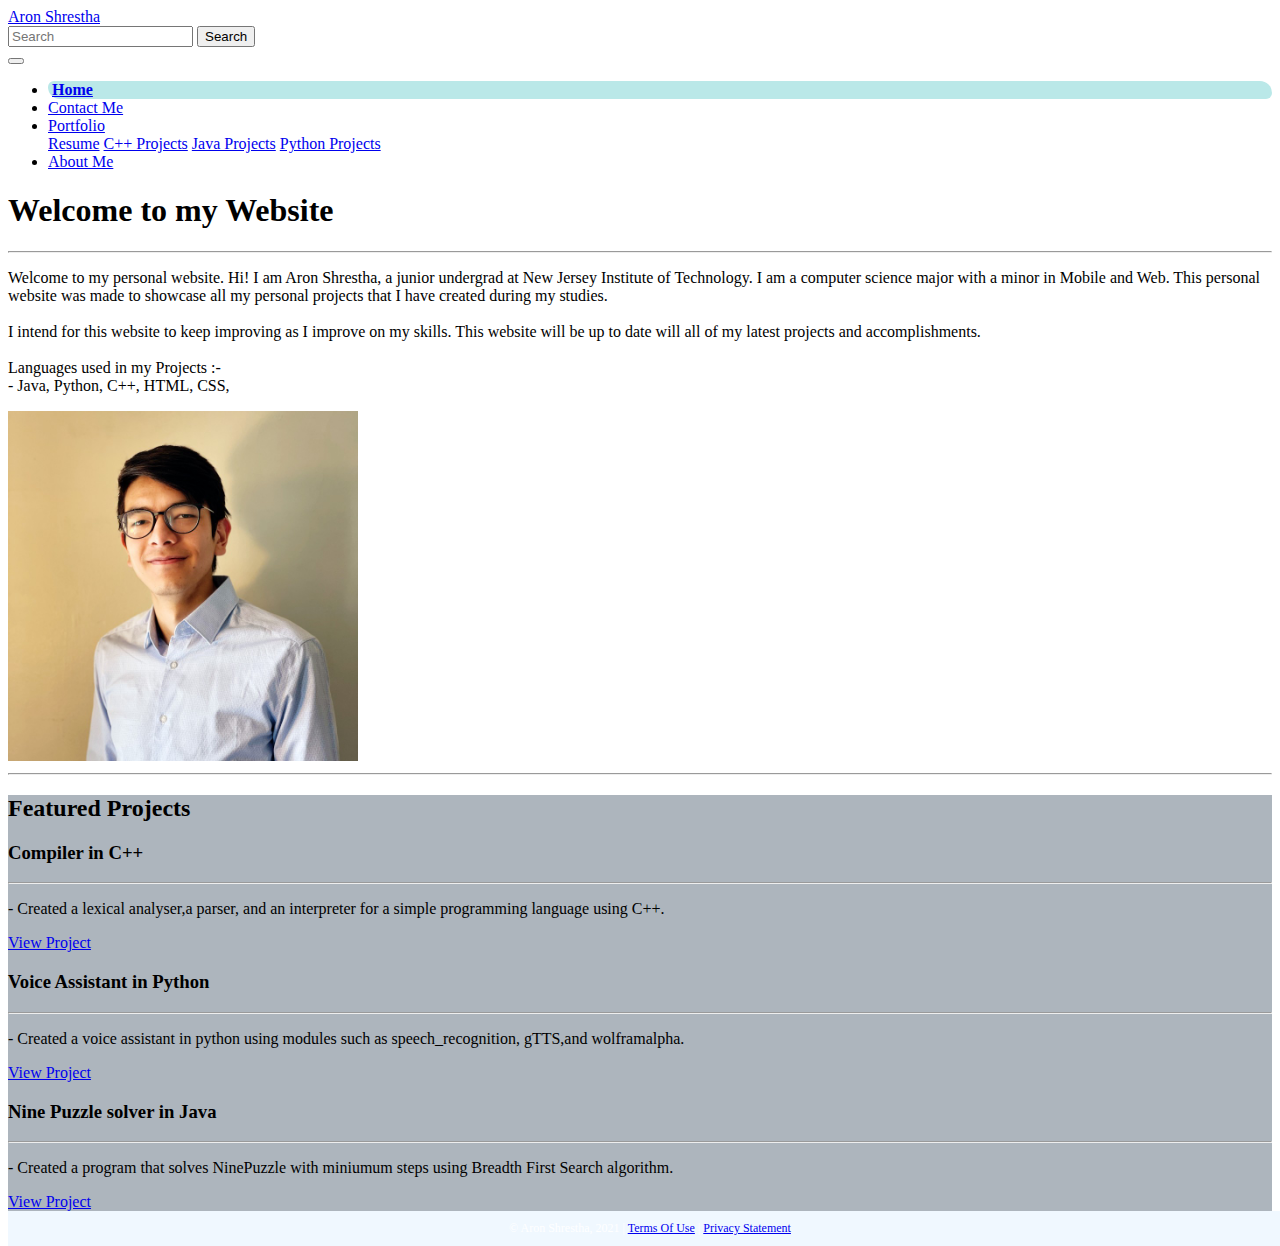
<file: index.html>
<!--DEVELOPER: Aron Shrestha, IS117-003, Fall-2021, 2021 -->

<!DOCTYPE html>
<html lang="en">
<head>
    <meta charset="UTF-8">
    <title>Web Project-Aron Shrestha</title>
    <link rel="shortcut icon" href="./icons/Logo%2032_32%20px.png">
    <!-- CSS only -->
    <link href="https://cdn.jsdelivr.net/npm/bootstrap@5.0.2/dist/css/bootstrap.min.css"
          rel="stylesheet"
          integrity="sha384-EVSTQN3/azprG1Anm3QDgpJLIm9Nao0Yz1ztcQTwFspd3yD65VohhpuuCOmLASjC"
          crossorigin="anonymous">
    <link href="styles/main.css" rel="stylesheet">
</head>
<body>
<div class="content">
<header>
    <nav class="navbar navbar-dark bg-dark">
        <div class="container-fluid">
            <a class="navbar-brand" href="index.html">Aron Shrestha</a>
            <form class="d-flex">
                <input class="form-control me-2" type="search" placeholder="Search" aria-label="Search">
                <button class="btn btn-outline-success" type="submit">Search</button>
            </form>
        </div>
    </nav>
</header>
<div class="container-fluid">
    <div class="row">
        <nav class="navbar navbar-expand-md
                    justify-content-start
                    bg-light navbar-light col-12">
            <!-- Brand -->
<!--            <a class="navbar-brand" href="#">Logo</a>-->
            <!-- Responsive Button for the smaller menu -->
            <button class="navbar-toggler" type="button"
                    data-bs-toggle="collapse" data-bs-target="#collapsibleNavbar">
                <span class="navbar-toggler-icon"></span>
            </button>
            <div class="collapse navbar-collapse justify-content-evenly" id="collapsibleNavbar">

                <ul class="navbar-nav">
                    <!-- Links -->
                    <li class="nav-item current">
                        <a class="nav-link" href="index.html">Home</a>
                    </li>
                    <li class="nav-item">
                        <a class="nav-link" href="./pages/contact.html">Contact Me</a>
                    </li>

                    <!-- Dropdown -->
                    <li class="nav-item dropdown">
                        <a class="nav-link dropdown-toggle" href="#" id="navbardrop"
                           data-toggle="dropdown" role="button" data-bs-toggle="dropdown" aria-expanded="false">
                            Portfolio
                        </a>
                        <div class="dropdown-menu">
                            <a class="dropdown-item" href="./pages/resume.html">Resume</a>
                            <a class="dropdown-item" href="./pages/cproj.html">C++ Projects</a>
                            <a class="dropdown-item" href="./pages/javaproj.html">Java Projects</a>
                            <a class="dropdown-item" href="./pages/pythonproj.html">Python Projects</a>
                        </div>
                    </li>

                    <li class="nav-item">
                        <a class="nav-link" href="./pages/aboutme.html">About Me</a>
                    </li>
                </ul>
            </div>
        </nav>
    </div>

    <main>
        <div class="container-lg bg-dark text-light p5 border-top border-primary border-5 mt-3">
            <div class="container-lg bg-dark p-5">
                <h1 class="display-5 text-center">Welcome to my Website</h1>
                <hr>
                <div class="row">
                    <p class="col-md-8 col-lg-9">Welcome to my personal website. Hi! I am Aron Shrestha, a junior undergrad at New Jersey Institute of Technology. I am a computer science
                        major with a minor in Mobile and Web. This personal website was made to showcase all my personal projects that I have created during my studies. <br><br>
                        I intend for this website to keep improving as I improve on my skills. This website will be up to date will all of my latest projects and accomplishments.<br><br>
                        Languages used in my Projects :- <br>
                        - Java, Python, C++, HTML, CSS,
                    </p>
                    <img src="./images/mypic1.jpg" class="col-md-4 col-lg-3 img-fluid rounded-circle float-end mx-auto" style="max-width: 350px;" alt="A picture of me">
                </div>
            </div>
        </div>
        <center><hr class="col-10"></center>
        <div class="container-lg bg-primary p-4">
            <h2 class="display-6 p-3">Featured Projects</h2>
            <div class="row pt-3 mx-3 text-center">
                <div class="col-md-4">
                <div class="card border border-primary border-2 pb-2 mb-3">
                    <div class="card-body">
                        <h3 class="card-title">Compiler in C++</h3>
                        <hr>
                        <p class="card-text">
                            - Created a lexical analyser,a parser, and an interpreter for a simple programming language using C++.
                        </p>
                        <a href="https://github.com/aron-s/Lexical-Analyser" class="btn btn-primary mt-3" target="_blank">View Project</a>
                    </div>
                </div>
                </div>
                <div class="col-md-4">
                    <div class="card border border-primary border-2 pb-2 mb-3">
                        <div class="card-body">
                            <h3 class="card-title">Voice Assistant in Python</h3>
                            <hr>
                            <p class="card-text">
                                - Created a voice assistant in python using modules such as speech_recognition, gTTS,and wolframalpha.
                            </p>
                            <a href="https://github.com/aron-s/Virtual-assistant" class="btn btn-primary mt-3" target="_blank">View Project</a>
                        </div>
                    </div>
                </div>
                <div class="col-md-4">
                    <div class="card border border-primary border-2 pb-2 mb-3">
                        <div class="card-body">
                            <h3 class="card-title">Nine Puzzle solver in Java</h3>
                            <hr>
                            <p class="card-text">
                                - Created a program that solves NinePuzzle with miniumum steps using Breadth First Search algorithm.
                            </p>
                            <a href="https://github.com/aron-s/NinePuzzle" class="btn btn-primary mt-3" target="_blank">View Project</a>
                        </div>
                    </div>
                </div>
            </div>
        </div>
    </main>
</div>
</div>

<footer class="footer page-footer font-small mt-3">
    <div class="container">
        <div class="row">
            <span class="text-muted">&copy; Aron Shrestha, 2021 |  <a href="#">Terms Of Use</a>  |  <a href="#">Privacy Statement</a></span>
        </div>
    </div>
</footer>

<!-- Javascript Bundle with Popper -->
<script src="https://cdn.jsdelivr.net/npm/bootstrap@5.0.2/dist/js/bootstrap.bundle.min.js"
        integrity="sha384-MrcW6ZMFYlzcLA8Nl+NtUVF0sA7MsXsP1UyJoMp4YLEuNSfAP+JcXn/tWtIaxVXM"
        crossorigin="anonymous">
</script>

</body>
</html>
</file>
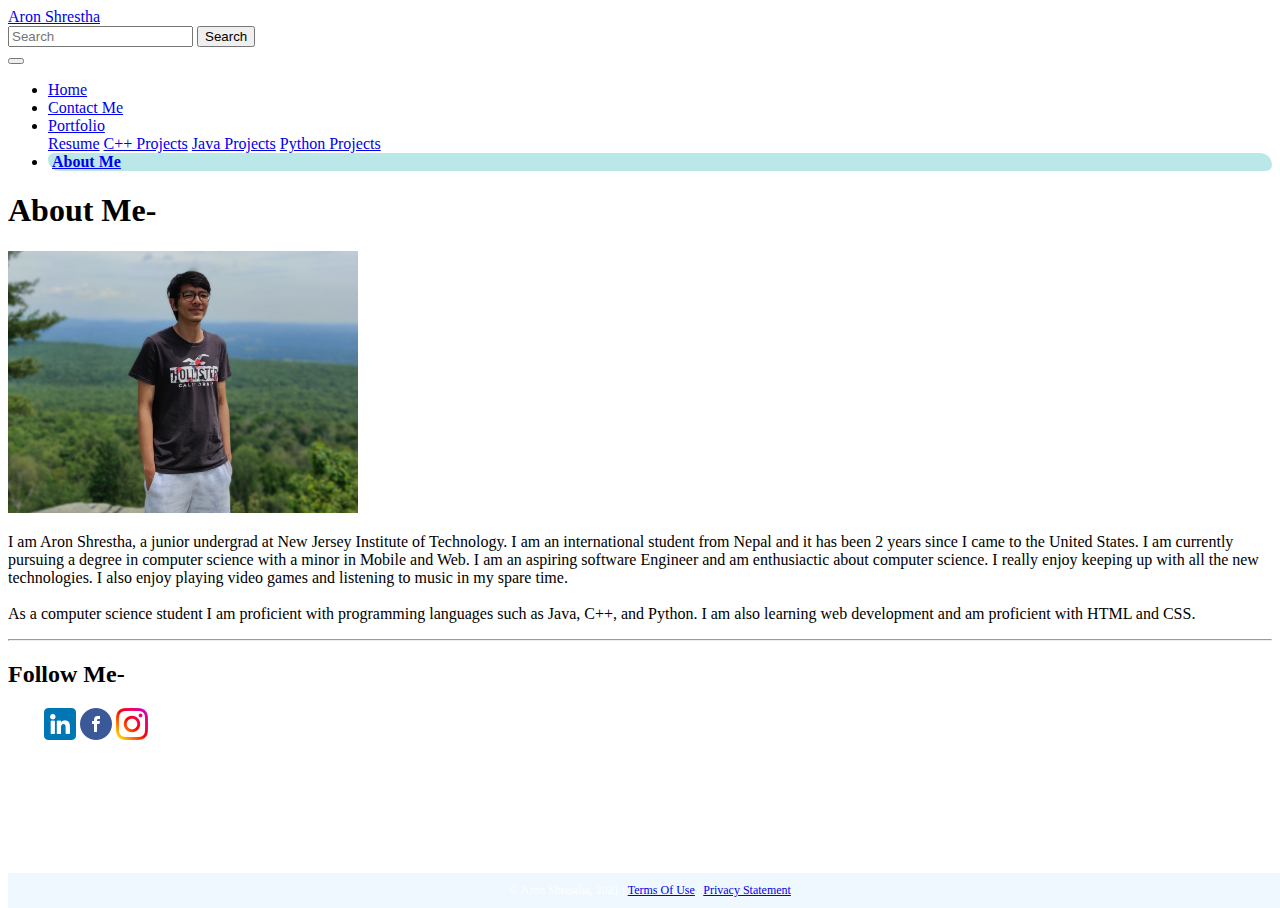
<file: pages/aboutme.html>
<!--DEVELOPER: Aron Shrestha, IS117-003, Fall-2021, 2021 -->

<!DOCTYPE html>
<html lang="en">
<head>
    <meta charset="UTF-8">
    <title>Web Project-Aron Shrestha</title>
    <link rel="shortcut icon" href="../icons/Logo%2032_32%20px.png">
    <!-- CSS only -->
    <link href="https://cdn.jsdelivr.net/npm/bootstrap@5.0.2/dist/css/bootstrap.min.css"
          rel="stylesheet"
          integrity="sha384-EVSTQN3/azprG1Anm3QDgpJLIm9Nao0Yz1ztcQTwFspd3yD65VohhpuuCOmLASjC"
          crossorigin="anonymous">
    <link href="../styles/main.css" rel="stylesheet">
</head>
<body>
<div class="content">
<header>
    <nav class="navbar navbar-dark bg-dark">
        <div class="container-fluid">
            <a class="navbar-brand" href="../index.html">Aron Shrestha</a>
            <form class="d-flex">
                <input class="form-control me-2" type="search" placeholder="Search" aria-label="Search">
                <button class="btn btn-outline-success" type="submit">Search</button>
            </form>
        </div>
    </nav>
</header>
<div class="container-fluid">
    <div class="row">
        <nav class="navbar navbar-expand-md
                    justify-content-start
                    bg-light navbar-light col-12">
            <!-- Brand -->
            <!--            <a class="navbar-brand" href="#">Logo</a>-->
            <!-- Responsive Button for the smaller menu -->
            <button class="navbar-toggler" type="button"
                    data-bs-toggle="collapse" data-bs-target="#collapsibleNavbar">
                <span class="navbar-toggler-icon"></span>
            </button>
            <div class="collapse navbar-collapse justify-content-evenly" id="collapsibleNavbar">

                <ul class="navbar-nav">
                    <!-- Links -->
                    <li class="nav-item">
                        <a class="nav-link" href="../index.html">Home</a>
                    </li>
                    <li class="nav-item">
                        <a class="nav-link" href="./contact.html">Contact Me</a>
                    </li>

                    <!-- Dropdown -->
                    <li class="nav-item dropdown">
                        <a class="nav-link dropdown-toggle" href="#" id="navbardrop"
                           data-toggle="dropdown" role="button" data-bs-toggle="dropdown" aria-expanded="false">
                            Portfolio
                        </a>
                        <div class="dropdown-menu">
                            <a class="dropdown-item" href="./resume.html">Resume</a>
                            <a class="dropdown-item" href="./cproj.html">C++ Projects</a>
                            <a class="dropdown-item" href="./javaproj.html">Java Projects</a>
                            <a class="dropdown-item" href="./pythonproj.html">Python Projects</a>
                        </div>
                    </li>

                    <li class="nav-item current">
                        <a class="nav-link" href="./aboutme.html">About Me</a>
                    </li>

                </ul>
            </div>
        </nav>
    </div>

    <main>
        <div class="container-lg bg-light text-dark p5 border-top border-primary border-5 mt-3">
            <div class="container-lg bg-light p-5">
            <h1 class="display-5 mb-5">About Me-</h1>
            <div class="row">
            <img src="../images/mypic.jpg" class="col-md-6 col-lg-3 img-fluid img-thumbnail float-start mx-auto mb-3" alt="A picture of me" style="max-width: 350px;">
            <p class="col-md-6 col-lg-9 px-auto">
                I am Aron Shrestha, a junior undergrad at New Jersey Institute of Technology. I am an international student from Nepal and it has been 2 years
                since I came to the United States. I am currently pursuing a degree in computer science with a minor in Mobile and Web. I am an aspiring software Engineer and am enthusiactic about computer science. I really enjoy
                keeping up with all the new technologies. I also enjoy playing video games and listening to music in my spare time.<br><br>
                As a computer science student I am proficient with programming languages such as Java, C++, and Python. I am also learning web development and am proficient with
                HTML and CSS.
            </p>
            </div>
            </div>
        </div>
        <center><hr class="col-10"></center>
        <div class="container-md bg-dark text-light p5">
            <h2 class="display-6 pt-3 px-3">Follow Me-</h2>
            <div class="pb-3 px-3">
                <a href="https://github.com/aron-s"><img src="../icons/GitHub-Mark-Light-32px.png" class="p-3" alt="github icon"></a>
                <a href="https://www.linkedin.com/in/aron-shrestha-b9507a1ba/"><img src="../icons/linkedin.png" class="p-3" alt="linkedIn icon"></a>
                <a href="https://www.facebook.com"><img src="../icons/facebook.png" class="p-3" alt="facebook icon"></a>
                <a href="https://www.instagram.com"><img src="../icons/instagram.png" class="p-3" alt="instagram icon"></a>
            </div>
        </div>
    </main>

</div>
</div>
<footer class="footer page-footer font-small mt-3">
    <div class="container">
        <div class="row">
            <span class="text-muted">&copy; Aron Shrestha, 2021 |  <a href="#">Terms Of Use</a>  |  <a href="#">Privacy Statement</a></span>
        </div>
    </div>
</footer>

<!-- Javascript Bundle with Popper -->
<script src="https://cdn.jsdelivr.net/npm/bootstrap@5.0.2/dist/js/bootstrap.bundle.min.js"
        integrity="sha384-MrcW6ZMFYlzcLA8Nl+NtUVF0sA7MsXsP1UyJoMp4YLEuNSfAP+JcXn/tWtIaxVXM"
        crossorigin="anonymous">
</script>

</body>
</html>
</file>
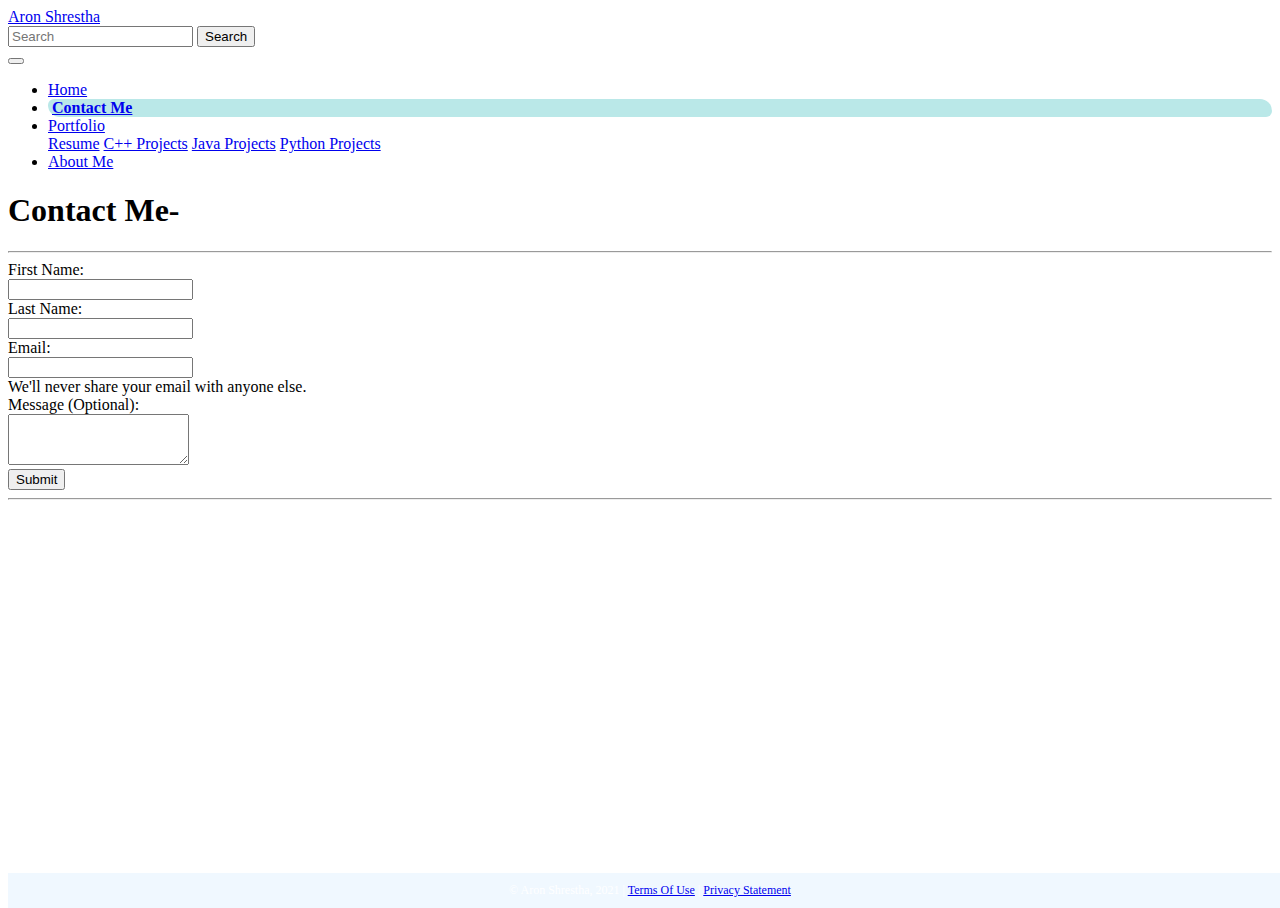
<file: pages/contact.html>
<!--DEVELOPER: Aron Shrestha, IS117-003, Fall-2021, 2021 -->

<!DOCTYPE html>
<html lang="en">
<head>
    <meta charset="UTF-8">
    <title>Web Project-Aron Shrestha</title>
    <link rel="shortcut icon" href="../icons/Logo%2032_32%20px.png">
    <!-- CSS only -->
    <link href="https://cdn.jsdelivr.net/npm/bootstrap@5.0.2/dist/css/bootstrap.min.css"
          rel="stylesheet"
          integrity="sha384-EVSTQN3/azprG1Anm3QDgpJLIm9Nao0Yz1ztcQTwFspd3yD65VohhpuuCOmLASjC"
          crossorigin="anonymous">
    <link href="../styles/main.css" rel="stylesheet">
</head>
<body>
<div class="content">
<header>
    <nav class="navbar navbar-dark bg-dark">
        <div class="container-fluid">
            <a class="navbar-brand" href="../index.html">Aron Shrestha</a>
            <form class="d-flex">
                <input class="form-control me-2" type="search" placeholder="Search" aria-label="Search">
                <button class="btn btn-outline-success" type="submit">Search</button>
            </form>
        </div>
    </nav>
</header>
<div class="container-fluid">
    <div class="row">
        <nav class="navbar navbar-expand-md
                    justify-content-start
                    bg-light navbar-light col-12">
            <!-- Brand -->
            <!--            <a class="navbar-brand" href="#">Logo</a>-->
            <!-- Responsive Button for the smaller menu -->
            <button class="navbar-toggler" type="button"
                    data-bs-toggle="collapse" data-bs-target="#collapsibleNavbar">
                <span class="navbar-toggler-icon"></span>
            </button>
            <div class="collapse navbar-collapse justify-content-evenly" id="collapsibleNavbar">

                <ul class="navbar-nav">
                    <!-- Links -->
                    <li class="nav-item">
                        <a class="nav-link" href="../index.html">Home</a>
                    </li>
                    <li class="nav-item current">
                        <a class="nav-link" href="./contact.html">Contact Me</a>
                    </li>

                    <!-- Dropdown -->
                    <li class="nav-item dropdown">
                        <a class="nav-link dropdown-toggle" href="#" id="navbardrop"
                           data-toggle="dropdown" role="button" data-bs-toggle="dropdown" aria-expanded="false">
                            Portfolio
                        </a>
                        <div class="dropdown-menu">
                            <a class="dropdown-item" href="./resume.html">Resume</a>
                            <a class="dropdown-item" href="./cproj.html">C++ Projects</a>
                            <a class="dropdown-item" href="./javaproj.html">Java Projects</a>
                            <a class="dropdown-item" href="./pythonproj.html">Python Projects</a>
                        </div>
                    </li>

                    <li class="nav-item">
                        <a class="nav-link" href="./aboutme.html">About Me</a>
                    </li>
                </ul>
            </div>
        </nav>
    </div>

<!--    <div class="col-sm-4  text-center">-->
<!--        <h2>h2 Bootstrap heading (24px)</h2>-->
<!--        <h3>h2 Bootstrap heading (18px)</h3>-->
<!--    </div>-->

    <main class="content">
        <div class="container-md bg-light text-dark p5 border-top border-primary border-5 mt-3">
            <h1 class="text-center pt-3">Contact Me-</h1>
            <div class="row justify-content-md-center">
                <div class="col-md-8">
            <hr>
            <form class="row justify-content-center">
                <div class="col-md-10">
                <div class="mb-3 row">
                    <label for="firstname" class="col-lg-2 col-form-label">First Name:</label>
                    <div class="col-lg-10">
                    <input type="text" class="form-control" id="firstname">
                    </div>
                </div>
                <div class="mb-3 row">
                    <label for="lastname" class="col-lg-2 col-form-label">Last Name:</label>
                    <div class="col-lg-10">
                    <input type="password" class="form-control" id="lastname">
                    </div>
                </div>
                <div class="mb-3 row">
                    <label for="emailadd" class="col-lg-2 col-form-label">Email:</label>
                    <div class="col-lg-10">
                    <input type="email" class="form-control" id="emailadd" aria-describedby="emailHelp">
                    </div>
                    <div id="emailHelp" class="form-text">We'll never share your email with anyone else.</div>
                </div>
                <div class="mb-3 row">
                    <label for="exampleFormControlTextarea1" class="col-lg-2 col-form-label">Message (Optional):</label>
                    <div class="col-lg-10">
                    <textarea class="form-control" id="exampleFormControlTextarea1" rows="3"></textarea>
                    </div>
                </div>
                </div>
                <div class="text-center">
                        <button type="submit" class="btn btn-primary justify-content-center">Submit</button>
                </div>

            </form>

            <hr class="mb-4">
                </div>
            </div>
        </div>
    </main>

</div>
</div>
<footer class="footer page-footer font-small mt-3">
    <div class="container">
        <div class="row">
            <span class="text-muted">&copy; Aron Shrestha, 2021 |  <a href="#">Terms Of Use</a>  |  <a href="#">Privacy Statement</a></span>
        </div>
    </div>
</footer>

<!-- Javascript Bundle with Popper -->
<script src="https://cdn.jsdelivr.net/npm/bootstrap@5.0.2/dist/js/bootstrap.bundle.min.js"
        integrity="sha384-MrcW6ZMFYlzcLA8Nl+NtUVF0sA7MsXsP1UyJoMp4YLEuNSfAP+JcXn/tWtIaxVXM"
        crossorigin="anonymous">
</script>

</body>
</html>
</file>
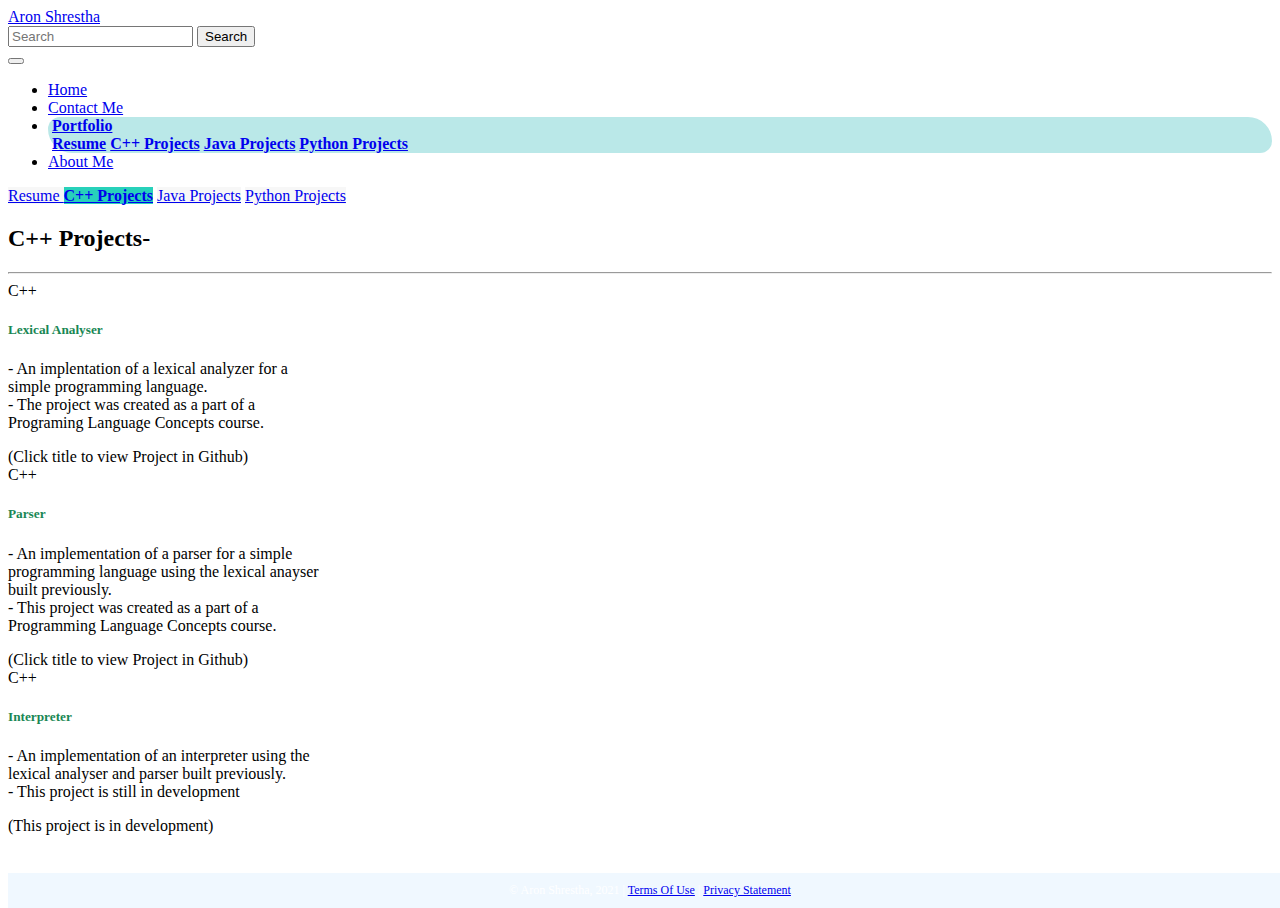
<file: pages/cproj.html>
<!--DEVELOPER: Aron Shrestha, IS117-003, Fall-2021, 2021 -->

<!DOCTYPE html>
<html lang="en">
<head>
    <meta charset="UTF-8">
    <title>Web Project-Aron Shrestha</title>
    <link rel="shortcut icon" href="../icons/Logo%2032_32%20px.png">
    <!-- CSS only -->
    <link href="https://cdn.jsdelivr.net/npm/bootstrap@5.0.2/dist/css/bootstrap.min.css"
          rel="stylesheet"
          integrity="sha384-EVSTQN3/azprG1Anm3QDgpJLIm9Nao0Yz1ztcQTwFspd3yD65VohhpuuCOmLASjC"
          crossorigin="anonymous">
    <link href="../styles/main.css" rel="stylesheet">
</head>
<body>
<div class="content">
    <header>
        <nav class="navbar navbar-dark bg-dark">
            <div class="container-fluid">
                <a class="navbar-brand" href="../index.html">Aron Shrestha</a>
                <form class="d-flex">
                    <input class="form-control me-2" type="search" placeholder="Search" aria-label="Search">
                    <button class="btn btn-outline-success" type="submit">Search</button>
                </form>
            </div>
        </nav>
    </header>
    <div class="container-fluid">
        <div class="row">
            <nav class="navbar navbar-expand-md
                    justify-content-start
                    bg-light navbar-light col-12">
                <!-- Brand -->
                <!--            <a class="navbar-brand" href="#">Logo</a>-->
                <!-- Responsive Button for the smaller menu -->
                <button class="navbar-toggler" type="button"
                        data-bs-toggle="collapse" data-bs-target="#collapsibleNavbar">
                    <span class="navbar-toggler-icon"></span>
                </button>
                <div class="collapse navbar-collapse justify-content-evenly" id="collapsibleNavbar">

                    <ul class="navbar-nav">
                        <!-- Links -->
                        <li class="nav-item">
                            <a class="nav-link" href="../index.html">Home</a>
                        </li>
                        <li class="nav-item">
                            <a class="nav-link" href="./contact.html">Contact Me</a>
                        </li>

                        <!-- Dropdown -->
                        <li class="nav-item dropdown current">
                            <a class="nav-link dropdown-toggle" href="#" id="navbardrop"
                               data-toggle="dropdown" role="button" data-bs-toggle="dropdown" aria-expanded="false">
                                Portfolio
                            </a>
                            <div class="dropdown-menu">
                                <a class="dropdown-item" href="./resume.html">Resume</a>
                                <a class="dropdown-item" href="./cproj.html">C++ Projects</a>
                                <a class="dropdown-item" href="./javaproj.html">Java Projects</a>
                                <a class="dropdown-item" href="./pythonproj.html">Python Projects</a>
                            </div>
                        </li>

                        <li class="nav-item">
                            <a class="nav-link" href="./aboutme.html">About Me</a>
                        </li>
                    </ul>
                </div>
            </nav>
        </div>

        <main>
            <div class="container-lg">
                <div class="row">
                    <div class="col-md-3 mt-3 mt-md-5">
                        <div class="list-group">
                            <a href="./resume.html" class="list-group-item list-group-item-action">
                                Resume
                            </a>
                            <a href="./cproj.html" class="list-group-item list-group-item-action active" aria-current="true">C++ Projects</a>
                            <a href="./javaproj.html" class="list-group-item list-group-item-action">Java Projects</a>
                            <a href="./pythonproj.html" class="list-group-item list-group-item-action ">Python Projects</a>
                        </div>

                    </div>
                    <div class="col-md-9">
                        <div class="container-md bg-light text-dark p-1 p-sm-3 p-md-4 p-lg-5 border-top border-primary border-5 mt-3">
                            <h2 class="display-5">C++ Projects- </h2>
                            <hr>
                            <div class="row row-cols-1 row-cols-md-2 g-4">
                                <div class="col">
                                    <div class="card border-primary mb-3 mx-auto h-100" style="max-width: 20rem;">

                                        <div class="card-header bg-secondary text-light text-center">C++</div>
                                        <div class="card-body text-primary">
                                            <a href="https://github.com/aron-s/Lexical-Analyser" style="text-decoration: none;color: #198754;" target="_blank"><h5 class="card-title">Lexical Analyser</h5></a>
                                            <p class="card-text">- An implentation of a lexical analyzer for a simple programming language. <br> - The project was created as a part of a Programing Language Concepts course.</p>
                                        </div>
                                        <div class="card-footer text-black-50 bg-transparent">(Click title to view Project in Github)</div>
                                    </div>
                                </div>
                                <div class="col">
                                    <div class="card border-primary mb-3 mx-auto h-100" style="max-width: 20rem;">
                                        <div class="card-header bg-secondary text-light text-center">C++</div>
                                        <div class="card-body text-primary">
                                            <a href="https://github.com/aron-s/Lexical-Analyser" style="text-decoration: none;color: #198754;" target="_blank"><h5 class="card-title">Parser</h5></a>
                                            <p class="card-text">- An implementation of a parser for a simple programming language using the lexical anayser built previously. <br>- This project was created as a part of a Programming Language Concepts course.</p>
                                        </div>
                                        <div class="card-footer text-black-50 bg-transparent">(Click title to view Project in Github)</div>
                                    </div>
                                </div>
                                <div class="col">
                                    <div class="card border-primary mb-3 mx-auto h-100" style="max-width: 20rem;">
                                        <div class="card-header bg-secondary text-light text-center">C++</div>
                                        <div class="card-body text-primary">
                                            <a href="https://github.com/aron-s/" style="text-decoration: none;color: #198754;" target="_blank"><h5 class="card-title">Interpreter</h5></a>
                                            <p class="card-text">- An implementation of an interpreter using the lexical analyser and parser built previously.<br>- This project is still in development</p>
                                        </div>
                                        <div class="card-footer text-black-50 bg-transparent">(This project is in development)</div>
                                    </div>
                                </div>

                            </div>
                        </div>
                    </div>
                </div>
            </div>
        </main>
    </div>
</div>

<footer class="footer page-footer font-small mt-3">
    <div class="container">
        <div class="row">
            <span class="text-muted">&copy; Aron Shrestha, 2021 |  <a href="#">Terms Of Use</a>  |  <a href="#">Privacy Statement</a></span>
        </div>
    </div>
</footer>

<!-- Javascript Bundle with Popper -->
<script src="https://cdn.jsdelivr.net/npm/bootstrap@5.0.2/dist/js/bootstrap.bundle.min.js"
        integrity="sha384-MrcW6ZMFYlzcLA8Nl+NtUVF0sA7MsXsP1UyJoMp4YLEuNSfAP+JcXn/tWtIaxVXM"
        crossorigin="anonymous">
</script>

</body>
</html>
</file>
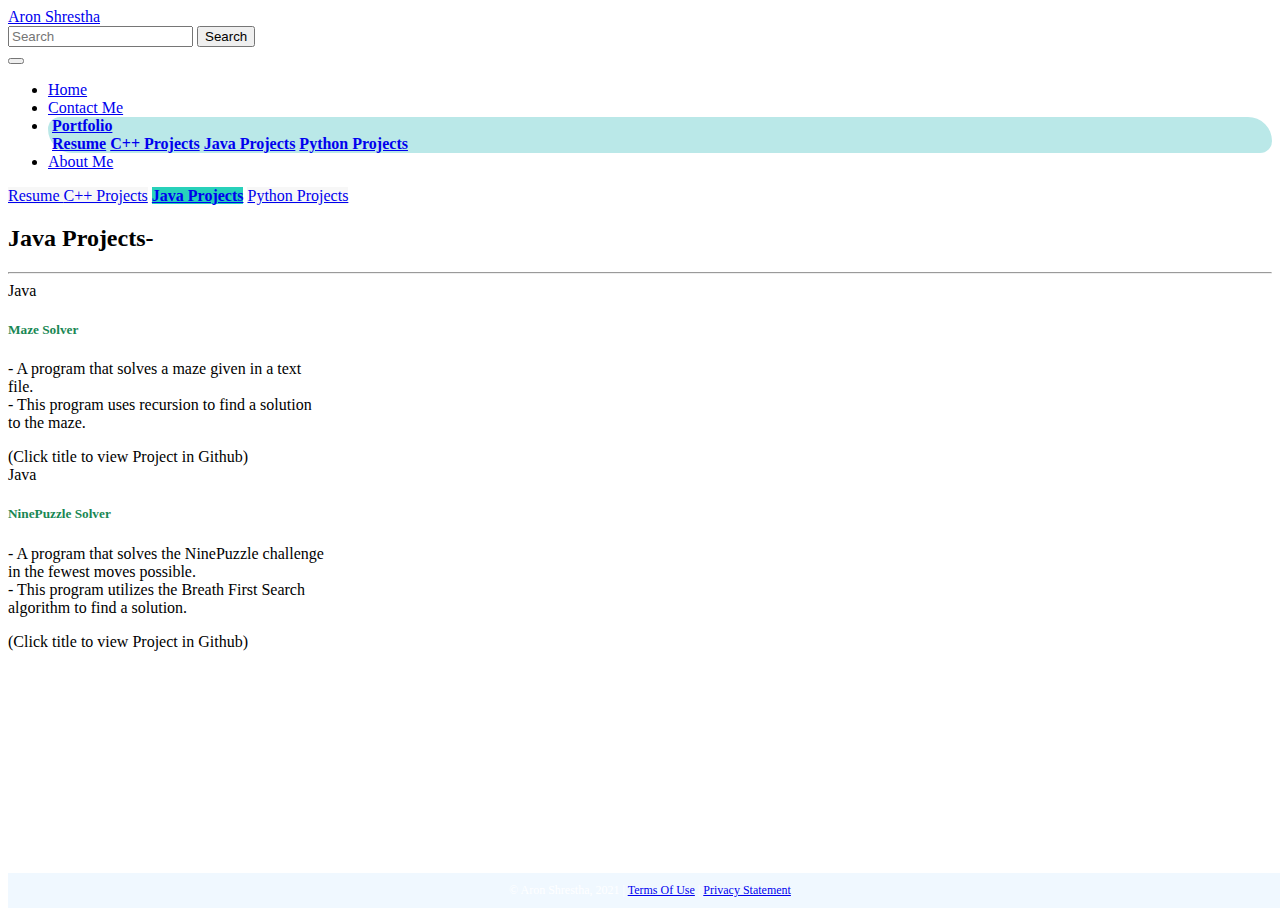
<file: pages/javaproj.html>
<!--DEVELOPER: Aron Shrestha, IS117-003, Fall-2021, 2021 -->

<!DOCTYPE html>
<html lang="en">
<head>
    <meta charset="UTF-8">
    <title>Web Project-Aron Shrestha</title>
    <link rel="shortcut icon" href="../icons/Logo%2032_32%20px.png">
    <!-- CSS only -->
    <link href="https://cdn.jsdelivr.net/npm/bootstrap@5.0.2/dist/css/bootstrap.min.css"
          rel="stylesheet"
          integrity="sha384-EVSTQN3/azprG1Anm3QDgpJLIm9Nao0Yz1ztcQTwFspd3yD65VohhpuuCOmLASjC"
          crossorigin="anonymous">
    <link href="../styles/main.css" rel="stylesheet">
</head>
<body>
<div class="content">
    <header>
        <nav class="navbar navbar-dark bg-dark">
            <div class="container-fluid">
                <a class="navbar-brand" href="../index.html">Aron Shrestha</a>
                <form class="d-flex">
                    <input class="form-control me-2" type="search" placeholder="Search" aria-label="Search">
                    <button class="btn btn-outline-success" type="submit">Search</button>
                </form>
            </div>
        </nav>
    </header>
    <div class="container-fluid">
        <div class="row">
            <nav class="navbar navbar-expand-md
                    justify-content-start
                    bg-light navbar-light col-12">
                <!-- Brand -->
                <!--            <a class="navbar-brand" href="#">Logo</a>-->
                <!-- Responsive Button for the smaller menu -->
                <button class="navbar-toggler" type="button"
                        data-bs-toggle="collapse" data-bs-target="#collapsibleNavbar">
                    <span class="navbar-toggler-icon"></span>
                </button>
                <div class="collapse navbar-collapse justify-content-evenly" id="collapsibleNavbar">

                    <ul class="navbar-nav">
                        <!-- Links -->
                        <li class="nav-item">
                            <a class="nav-link" href="../index.html">Home</a>
                        </li>
                        <li class="nav-item">
                            <a class="nav-link" href="./contact.html">Contact Me</a>
                        </li>

                        <!-- Dropdown -->
                        <li class="nav-item dropdown current">
                            <a class="nav-link dropdown-toggle" href="#" id="navbardrop"
                               data-toggle="dropdown" role="button" data-bs-toggle="dropdown" aria-expanded="false">
                                Portfolio
                            </a>
                            <div class="dropdown-menu">
                                <a class="dropdown-item" href="./resume.html">Resume</a>
                                <a class="dropdown-item" href="./cproj.html">C++ Projects</a>
                                <a class="dropdown-item" href="./javaproj.html">Java Projects</a>
                                <a class="dropdown-item" href="./pythonproj.html">Python Projects</a>
                            </div>
                        </li>

                        <li class="nav-item">
                            <a class="nav-link" href="./aboutme.html">About Me</a>
                        </li>
                    </ul>
                </div>
            </nav>
        </div>

        <main>
            <div class="container-lg">
                <div class="row">
                    <div class="col-md-3 mt-3 mt-md-5">
                        <div class="list-group">
                            <a href="./resume.html" class="list-group-item list-group-item-action">
                                Resume
                            </a>
                            <a href="./cproj.html" class="list-group-item list-group-item-action">C++ Projects</a>
                            <a href="./javaproj.html" class="list-group-item list-group-item-action active" aria-current="true">Java Projects</a>
                            <a href="./pythonproj.html" class="list-group-item list-group-item-action">Python Projects</a>
                        </div>

                    </div>
                    <div class="col-md-9">
                        <div class="container-md bg-light text-dark p-1 p-sm-3 p-md-4 p-lg-5 border-top border-primary border-5 mt-3">
                            <h2 class="display-5">Java Projects- </h2>
                            <hr>
                            <div class="row row-cols-1 row-cols-md-2 g-4">
                                <div class="col ">
                                    <div class="card border-primary mb-3 mx-auto h-100" style="max-width: 20rem;">
                                        <div class="card-header bg-secondary text-light text-center">Java</div>
                                        <div class="card-body text-primary">
                                            <a href="https://github.com/aron-s/MazeSolver" style="text-decoration: none;color: #198754;" target="_blank"><h5 class="card-title">Maze Solver</h5></a>
                                            <p class="card-text">- A program that solves a maze given in a text file.<br>- This program uses recursion to find a solution to the maze.</p>
                                        </div>
                                        <div class="card-footer text-black-50 bg-transparent">(Click title to view Project in Github)</div>
                                    </div>
                                </div>
                                <div class="col ">
                                    <div class="card border-primary mb-3 mx-auto h-100" style="max-width: 20rem;">
                                        <div class="card-header bg-secondary text-light text-center">Java</div>
                                        <div class="card-body text-primary">
                                            <a href="https://github.com/aron-s/NinePuzzle" style="text-decoration: none;color: #198754;" target="_blank"><h5 class="card-title">NinePuzzle Solver</h5></a>
                                            <p class="card-text">- A program that solves the NinePuzzle challenge in the fewest moves possible.<br>- This program utilizes the Breath First Search algorithm to find a solution.</p>
                                        </div>
                                        <div class="card-footer text-black-50 bg-transparent">(Click title to view Project in Github)</div>
                                    </div>
                                </div>

                            </div>
                        </div>
                    </div>
                </div>
            </div>
        </main>
    </div>
</div>

<footer class="footer page-footer font-small mt-3">
    <div class="container">
        <div class="row">
            <span class="text-muted">&copy; Aron Shrestha, 2021 |  <a href="#">Terms Of Use</a>  |  <a href="#">Privacy Statement</a></span>
        </div>
    </div>
</footer>

<!-- Javascript Bundle with Popper -->
<script src="https://cdn.jsdelivr.net/npm/bootstrap@5.0.2/dist/js/bootstrap.bundle.min.js"
        integrity="sha384-MrcW6ZMFYlzcLA8Nl+NtUVF0sA7MsXsP1UyJoMp4YLEuNSfAP+JcXn/tWtIaxVXM"
        crossorigin="anonymous">
</script>

</body>
</html>
</file>
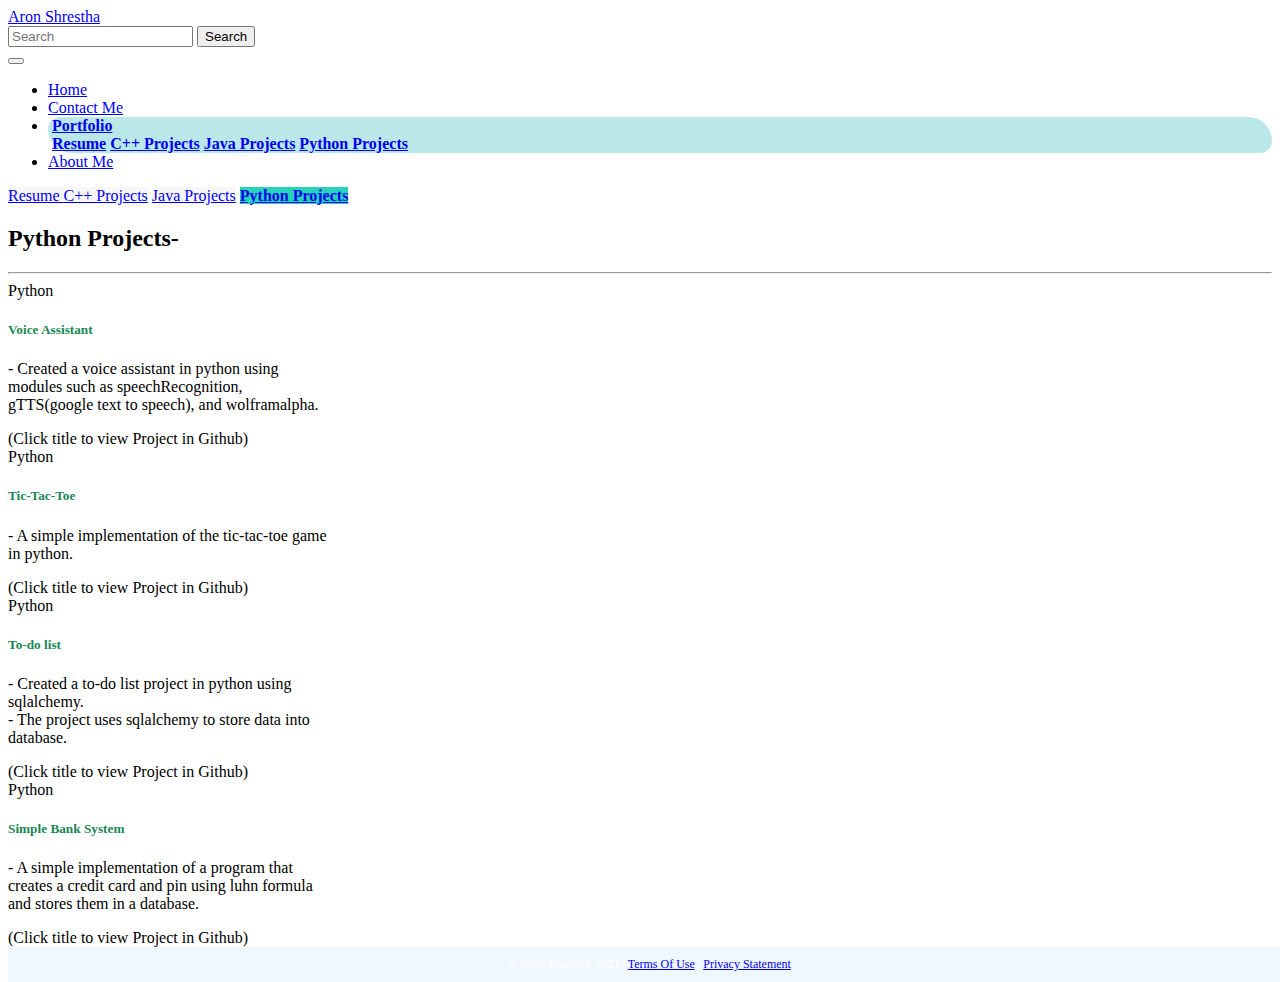
<file: pages/pythonproj.html>
<!--DEVELOPER: Aron Shrestha, IS117-003, Fall-2021, 2021 -->

<!DOCTYPE html>
<html lang="en">
<head>
    <meta charset="UTF-8">
    <title>Web Project-Aron Shrestha</title>
    <link rel="shortcut icon" href="../icons/Logo%2032_32%20px.png">
    <!-- CSS only -->
    <link href="https://cdn.jsdelivr.net/npm/bootstrap@5.0.2/dist/css/bootstrap.min.css"
          rel="stylesheet"
          integrity="sha384-EVSTQN3/azprG1Anm3QDgpJLIm9Nao0Yz1ztcQTwFspd3yD65VohhpuuCOmLASjC"
          crossorigin="anonymous">
    <link href="../styles/main.css" rel="stylesheet">
</head>
<body>
<div class="content">
    <header>
        <nav class="navbar navbar-dark bg-dark">
            <div class="container-fluid">
                <a class="navbar-brand" href="../index.html">Aron Shrestha</a>
                <form class="d-flex">
                    <input class="form-control me-2" type="search" placeholder="Search" aria-label="Search">
                    <button class="btn btn-outline-success" type="submit">Search</button>
                </form>
            </div>
        </nav>
    </header>
    <div class="container-fluid">
        <div class="row">
            <nav class="navbar navbar-expand-md
                    justify-content-start
                    bg-light navbar-light col-12">
                <!-- Brand -->
                <!--            <a class="navbar-brand" href="#">Logo</a>-->
                <!-- Responsive Button for the smaller menu -->
                <button class="navbar-toggler" type="button"
                        data-bs-toggle="collapse" data-bs-target="#collapsibleNavbar">
                    <span class="navbar-toggler-icon"></span>
                </button>
                <div class="collapse navbar-collapse justify-content-evenly" id="collapsibleNavbar">

                    <ul class="navbar-nav">
                        <!-- Links -->
                        <li class="nav-item">
                            <a class="nav-link" href="../index.html">Home</a>
                        </li>
                        <li class="nav-item">
                            <a class="nav-link" href="./contact.html">Contact Me</a>
                        </li>

                        <!-- Dropdown -->
                        <li class="nav-item dropdown current">
                            <a class="nav-link dropdown-toggle" href="#" id="navbardrop"
                               data-toggle="dropdown" role="button" data-bs-toggle="dropdown" aria-expanded="false">
                                Portfolio
                            </a>
                            <div class="dropdown-menu">
                                <a class="dropdown-item" href="./resume.html">Resume</a>
                                <a class="dropdown-item" href="./cproj.html">C++ Projects</a>
                                <a class="dropdown-item" href="./javaproj.html">Java Projects</a>
                                <a class="dropdown-item" href="./pythonproj.html">Python Projects</a>
                            </div>
                        </li>

                        <li class="nav-item">
                            <a class="nav-link" href="./aboutme.html">About Me</a>
                        </li>
                    </ul>
                </div>
            </nav>
        </div>

        <main>
            <div class="container-lg">
                <div class="row">
                    <div class="col-md-3 mt-3 mt-md-5">
                        <div class="list-group">
                            <a href="./resume.html" class="list-group-item list-group-item-action">
                                Resume
                            </a>
                            <a href="./cproj.html" class="list-group-item list-group-item-action">C++ Projects</a>
                            <a href="./javaproj.html" class="list-group-item list-group-item-action">Java Projects</a>
                            <a href="./pythonproj.html" class="list-group-item list-group-item-action active" aria-current="true">Python Projects</a>
                        </div>

                    </div>
                    <div class="col-md-9">
                        <div class="container-md bg-light text-dark p-1 p-sm-3 p-md-4 p-lg-5 border-top border-primary border-5 mt-3">
                            <h2 class="display-5">Python Projects- </h2>
                            <hr>
                            <div class="row row-cols-1 row-cols-md-2 g-4">
                                <div class="col">
                                    <div class="card border-primary mb-3 mx-auto h-100" style="max-width: 20rem;">
                                        <div class="card-header bg-secondary text-light text-center">Python</div>
                                        <div class="card-body text-primary">
                                            <a href="https://github.com/aron-s/Virtual-assistant" style="text-decoration: none;color: #198754;" target="_blank"><h5 class="card-title">Voice Assistant</h5></a>
                                            <p class="card-text">- Created a voice assistant in python using modules such as speechRecognition, gTTS(google text to speech), and wolframalpha.</p>
                                        </div>
                                        <div class="card-footer text-black-50 bg-transparent">(Click title to view Project in Github)</div>
                                    </div>
                                </div>
                                <div class="col">
                                    <div class="card border-primary mb-3 mx-auto h-100" style="max-width: 20rem;">
                                        <div class="card-header bg-secondary text-light text-center">Python</div>
                                        <div class="card-body text-primary">
                                            <a href="https://github.com/aron-s/Tic-tac-toe" style="text-decoration: none;color: #198754;" target="_blank"><h5 class="card-title">Tic-Tac-Toe</h5></a>
                                            <p class="card-text">- A simple implementation of the tic-tac-toe game in python.</p>
                                        </div>
                                        <div class="card-footer text-black-50 bg-transparent">(Click title to view Project in Github)</div>
                                    </div>
                                </div>
                                <div class="col">
                                    <div class="card border-primary mb-3 mx-auto h-100" style="max-width: 20rem;">
                                        <div class="card-header bg-secondary text-light text-center">Python</div>
                                        <div class="card-body text-primary">
                                            <a href="https://github.com/aron-s/To-do-list" style="text-decoration: none;color: #198754;" target="_blank"><h5 class="card-title">To-do list</h5></a>
                                            <p class="card-text">- Created a to-do list project in python using sqlalchemy.<br>- The project uses sqlalchemy to store data into database.</p>
                                        </div>
                                        <div class="card-footer text-black-50 bg-transparent">(Click title to view Project in Github)</div>
                                    </div>
                                </div>
                                <div class="col">
                                    <div class="card border-primary mb-3 mx-auto h-100" style="max-width: 20rem;">
                                        <div class="card-header bg-secondary text-light text-center">Python</div>
                                        <div class="card-body text-primary">
                                            <a href="https://github.com/aron-s/simple-bank-system" style="text-decoration: none;color: #198754;" target="_blank"><h5 class="card-title">Simple Bank System</h5></a>
                                            <p class="card-text">- A simple implementation of a program that creates a credit card and pin using luhn formula and stores them in a database.</p>
                                        </div>
                                        <div class="card-footer text-black-50 bg-transparent">(Click title to view Project in Github)</div>
                                    </div>
                                </div>
                            </div>
                        </div>
                    </div>
                </div>
            </div>
        </main>
    </div>
</div>

<footer class="footer page-footer font-small mt-3">
    <div class="container">
        <div class="row">
            <span class="text-muted">&copy; Aron Shrestha, 2021 |  <a href="#">Terms Of Use</a>  |  <a href="#">Privacy Statement</a></span>
        </div>
    </div>
</footer>

<!-- Javascript Bundle with Popper -->
<script src="https://cdn.jsdelivr.net/npm/bootstrap@5.0.2/dist/js/bootstrap.bundle.min.js"
        integrity="sha384-MrcW6ZMFYlzcLA8Nl+NtUVF0sA7MsXsP1UyJoMp4YLEuNSfAP+JcXn/tWtIaxVXM"
        crossorigin="anonymous">
</script>

</body>
</html>
</file>
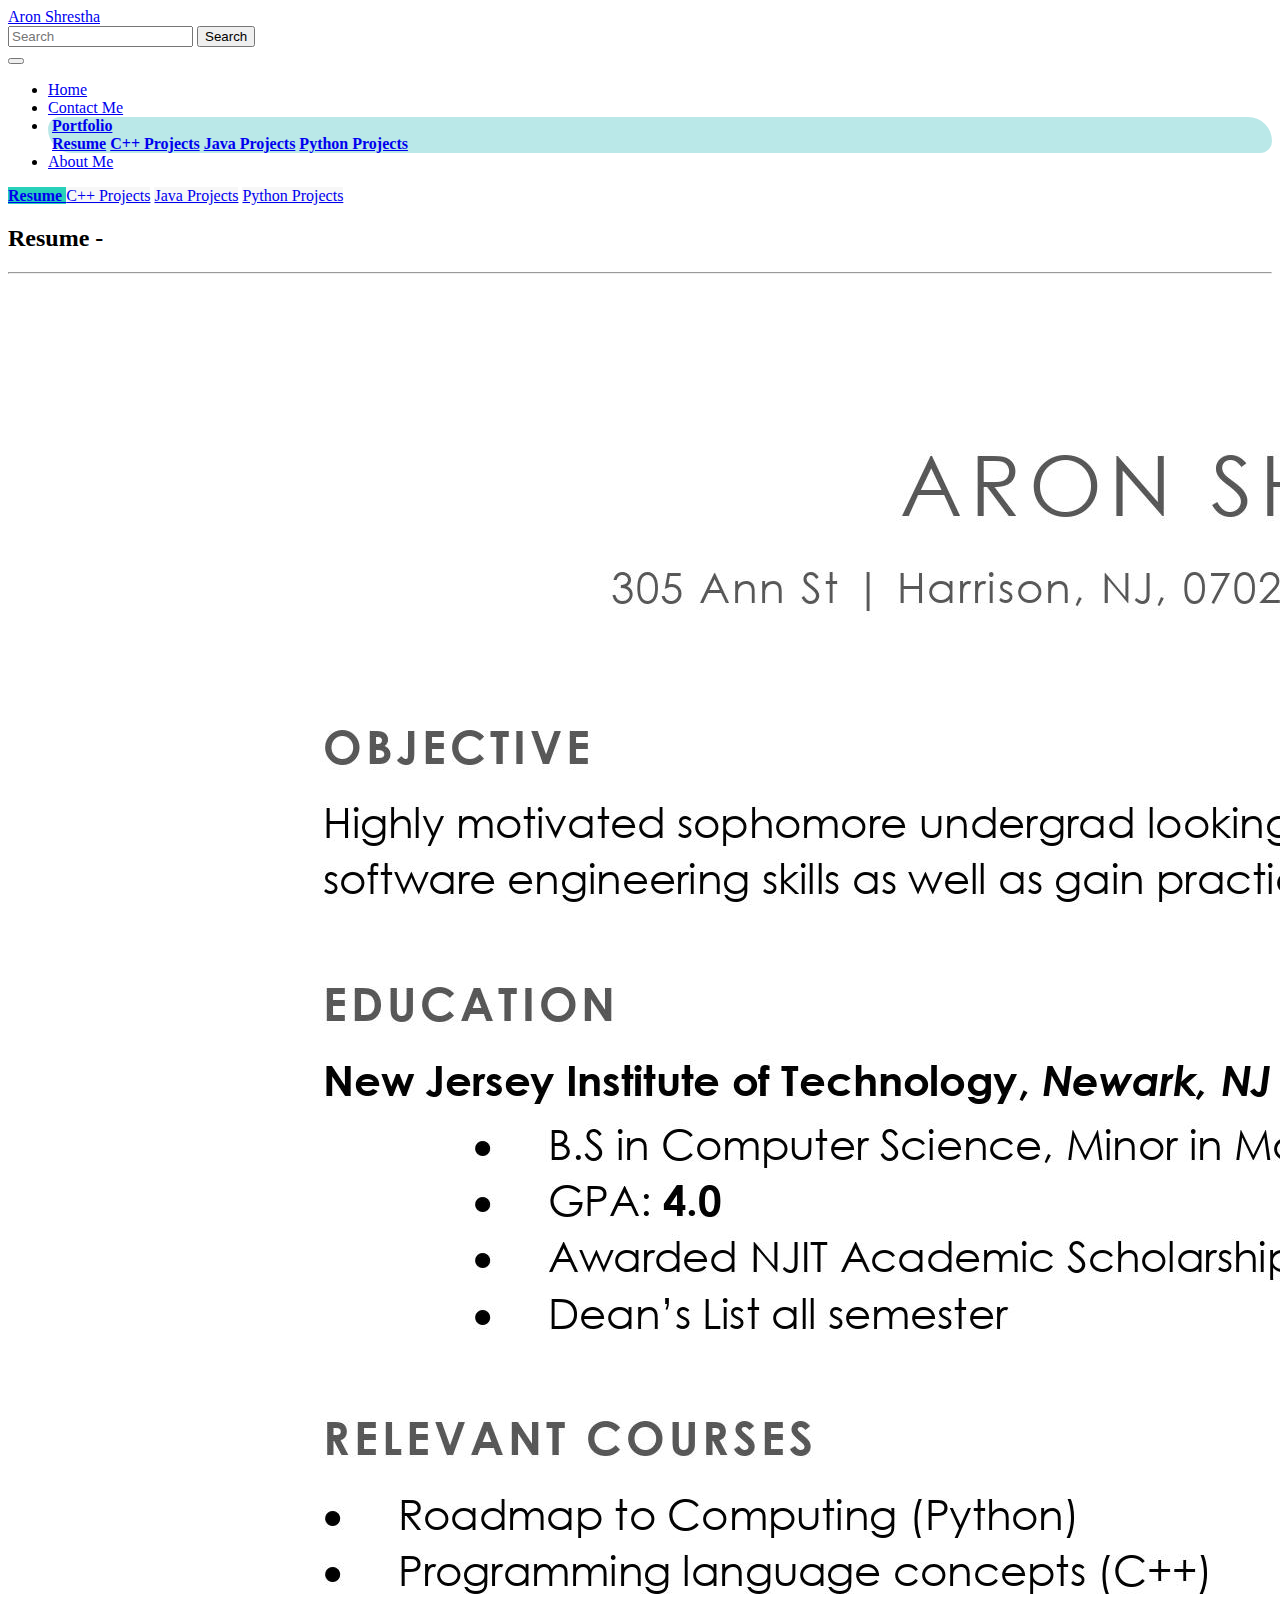
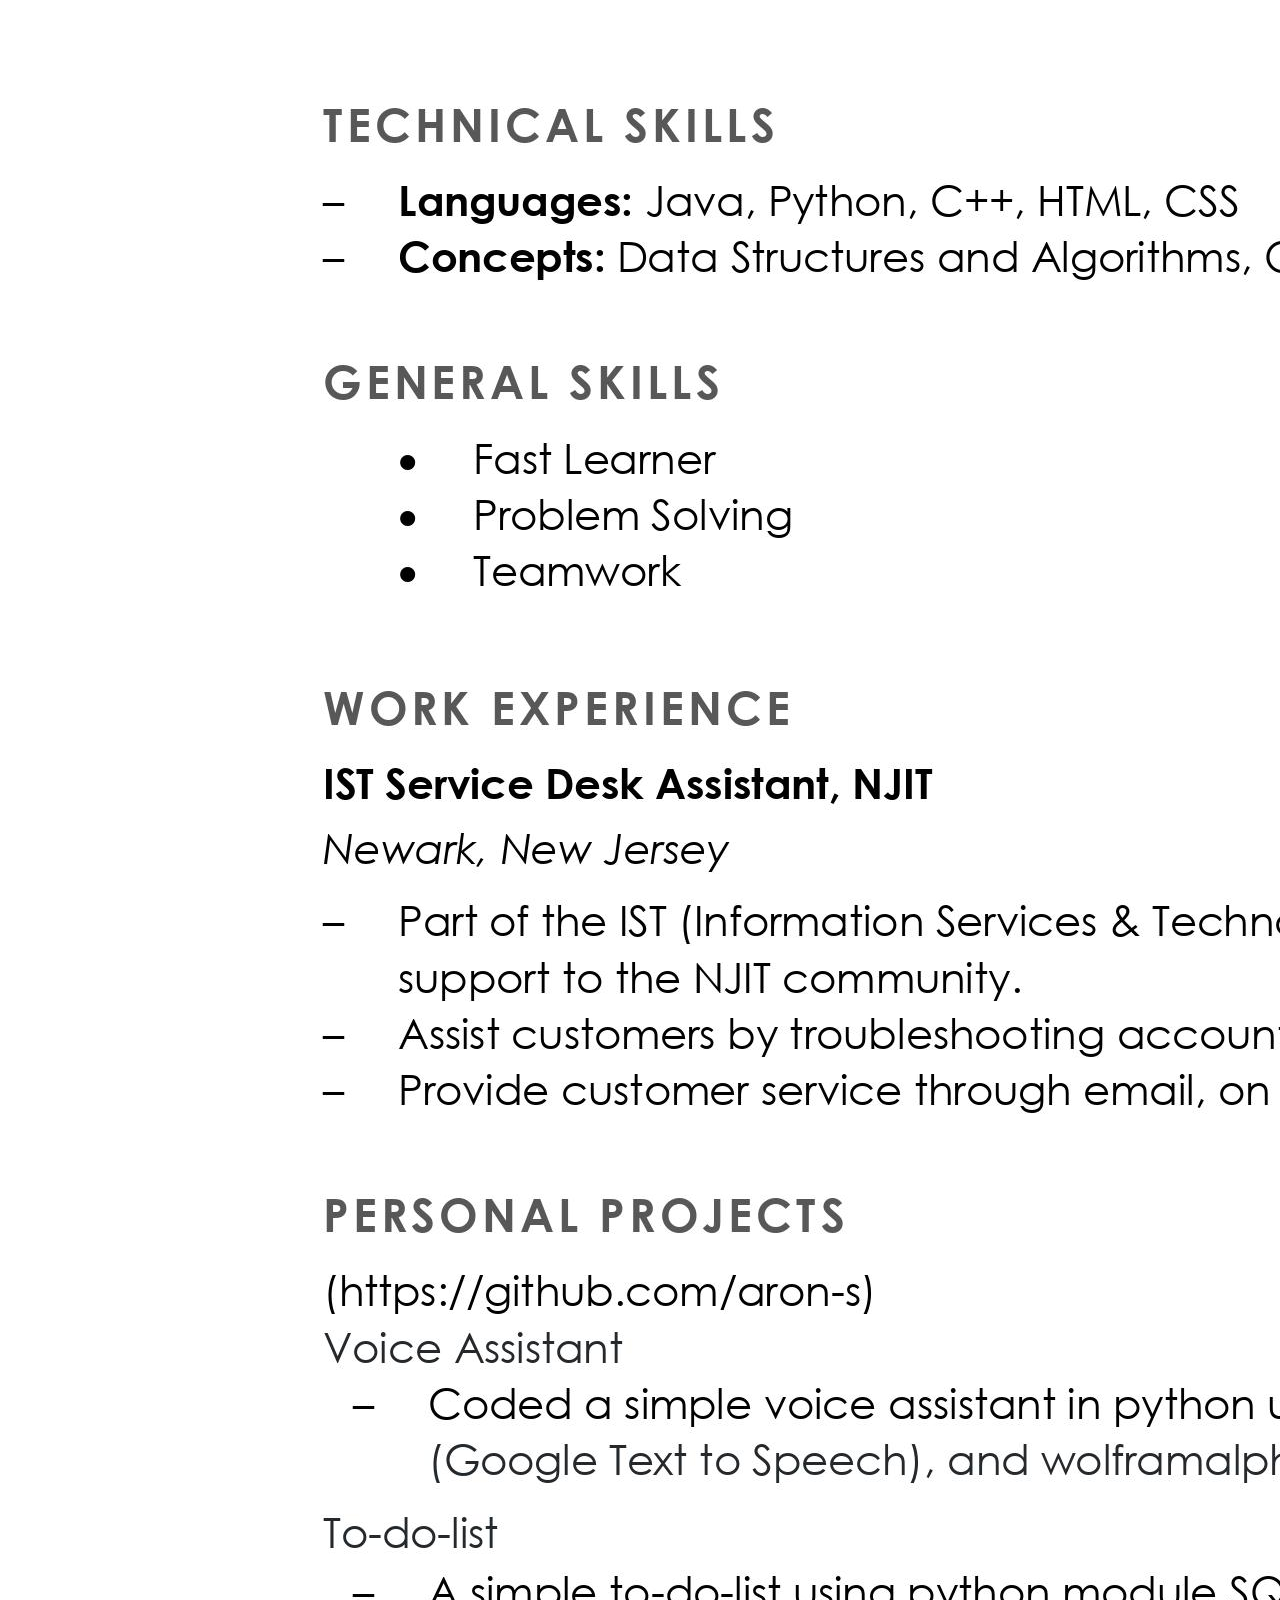
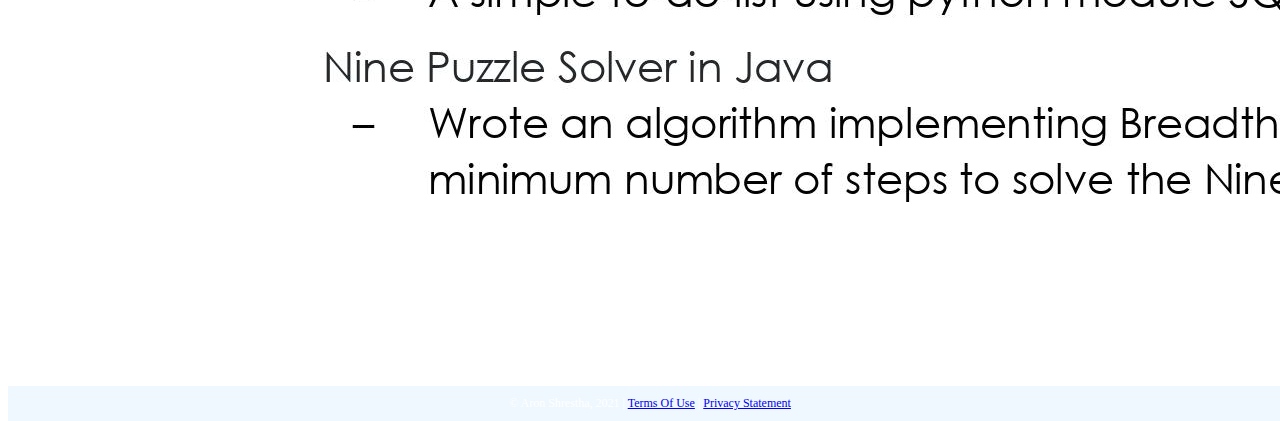
<file: pages/resume.html>
<!--DEVELOPER: Aron Shrestha, IS117-003, Fall-2021, 2021 -->

<!DOCTYPE html>
<html lang="en">
<head>
    <meta charset="UTF-8">
    <title>Web Project-Aron Shrestha</title>
    <link rel="shortcut icon" href="../icons/Logo%2032_32%20px.png">
    <!-- CSS only -->
    <link href="https://cdn.jsdelivr.net/npm/bootstrap@5.0.2/dist/css/bootstrap.min.css"
          rel="stylesheet"
          integrity="sha384-EVSTQN3/azprG1Anm3QDgpJLIm9Nao0Yz1ztcQTwFspd3yD65VohhpuuCOmLASjC"
          crossorigin="anonymous">
    <link href="../styles/main.css" rel="stylesheet">
</head>
<body>
<div class="content">
    <header>
        <nav class="navbar navbar-dark bg-dark">
            <div class="container-fluid">
                <a class="navbar-brand" href="../index.html">Aron Shrestha</a>
                <form class="d-flex">
                    <input class="form-control me-2" type="search" placeholder="Search" aria-label="Search">
                    <button class="btn btn-outline-success" type="submit">Search</button>
                </form>
            </div>
        </nav>
    </header>
    <div class="container-fluid">
        <div class="row">
            <nav class="navbar navbar-expand-md
                    justify-content-start
                    bg-light navbar-light col-12">
                <!-- Brand -->
                <!--            <a class="navbar-brand" href="#">Logo</a>-->
                <!-- Responsive Button for the smaller menu -->
                <button class="navbar-toggler" type="button"
                        data-bs-toggle="collapse" data-bs-target="#collapsibleNavbar">
                    <span class="navbar-toggler-icon"></span>
                </button>
                <div class="collapse navbar-collapse justify-content-evenly" id="collapsibleNavbar">

                    <ul class="navbar-nav">
                        <!-- Links -->
                        <li class="nav-item">
                            <a class="nav-link" href="../index.html">Home</a>
                        </li>
                        <li class="nav-item">
                            <a class="nav-link" href="./contact.html">Contact Me</a>
                        </li>

                        <!-- Dropdown -->
                        <li class="nav-item dropdown current">
                            <a class="nav-link dropdown-toggle" href="#" id="navbardrop"
                               data-toggle="dropdown" role="button" data-bs-toggle="dropdown" aria-expanded="false">
                                Portfolio
                            </a>
                            <div class="dropdown-menu">
                                <a class="dropdown-item" href="./resume.html">Resume</a>
                                <a class="dropdown-item" href="./cproj.html">C++ Projects</a>
                                <a class="dropdown-item" href="./javaproj.html">Java Projects</a>
                                <a class="dropdown-item" href="./pythonproj.html">Python Projects</a>
                            </div>
                        </li>

                        <li class="nav-item">
                            <a class="nav-link" href="./aboutme.html">About Me</a>
                        </li>
                    </ul>
                </div>
            </nav>
        </div>

        <main>
            <div class="container-lg">
                <div class="row">
                    <div class="col-md-3 mt-3 mt-md-5">
                        <div class="list-group">
                            <a href="./resume.html" class="list-group-item list-group-item-action active" aria-current="true">
                                Resume
                            </a>
                            <a href="./cproj.html" class="list-group-item list-group-item-action">C++ Projects</a>
                            <a href="./javaproj.html" class="list-group-item list-group-item-action">Java Projects</a>
                            <a href="./pythonproj.html" class="list-group-item list-group-item-action">Python Projects</a>
                        </div>

                    </div>
                    <div class="col-md-9">
                        <div class="container-md bg-light text-dark p-1 p-sm-3 p-md-4 p-lg-5 border-top border-primary border-5 mt-3">
                            <h2 class="display-5">Resume - </h2>
                            <hr>
                            <img src="../images/0001.jpg" class="img-fluid" alt="resume">
                        </div>
                    </div>
                </div>
            </div>
        </main>
    </div>
</div>

<footer class="footer page-footer font-small mt-3">
    <div class="container">
        <div class="row">
            <span class="text-muted">&copy; Aron Shrestha, 2021 |  <a href="#">Terms Of Use</a>  |  <a href="#">Privacy Statement</a></span>
        </div>
    </div>
</footer>

<!-- Javascript Bundle with Popper -->
<script src="https://cdn.jsdelivr.net/npm/bootstrap@5.0.2/dist/js/bootstrap.bundle.min.js"
        integrity="sha384-MrcW6ZMFYlzcLA8Nl+NtUVF0sA7MsXsP1UyJoMp4YLEuNSfAP+JcXn/tWtIaxVXM"
        crossorigin="anonymous">
</script>

</body>
</html>
</file>
<file: styles/main.css>
/*DEVELOPER: Aron Shrestha, IS117-003, Fall-2021, 2021 */


.footer {
    left: 0;
    bottom: 0;
    position: relative;
    width: 100%;
    /*margin-top: auto;*/
    flex-shrink: 0;
    background-color: aliceblue;
    color: white;
    text-align: center;
    padding: 10px;
    font-size: 0.75rem;
    flex-shrink: 0;
}

html, body {
    height: 100%;
}
body {
    display: flex;
    flex-direction: column;
}
.content {
    flex: 1 0 auto;
}


.current {
    font-weight: bold;
    background-color: #bae8e8;
    border-radius: 15px 30px;
    padding: 0 0.25rem;
}

@media only screen and (max-width: 768px){
    .current {
        font-weight: bold;
        background-color: #bae8e8;
        border-radius: 0.25rem;
        margin-top: 0.5rem;
    }
}

.border-primary {
    border-color: #2c7da0 !important;
}

.bg-primary {
    background-color: #ADB5BD !important;
}

#logo {
    color:#28D1BA;
}

.list-group-item {
    background-color: #F7F7F7 !important;
}

.active {
    background-color: #28D1BA !important;
    border-color: #28D1BA !important;
    font-weight: bold;
}

.card:hover,.card-body:hover, .card-title:hover, .card-text:hover{
    border-width: 2px;
    border-color: #198754!important;
    color: #198754!important;
}

a h5:hover{
    font-weight: bold;
    text-decoration: underline;
}
</file>
